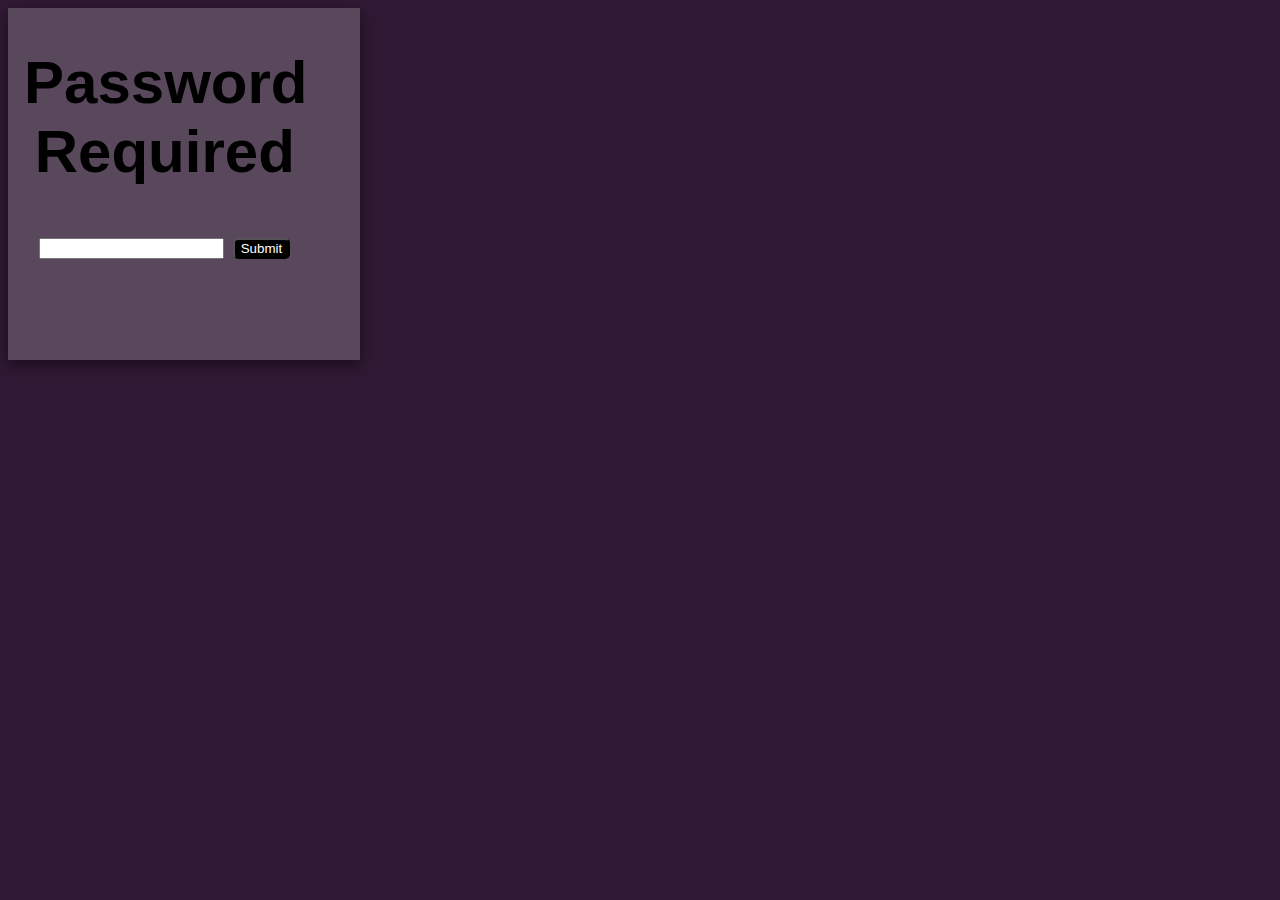
<file: index.html>
<!DOCTYPE html>
<html>
<head>
	<title>AUWFE</title>
	<script src="password.js"></script>
	<link rel="stylesheet" href="password.css">
</head>
<body>
	<div class="container">
		<div class="INC">
	<h1 class="title">Password Required</h1>
	<form class="passform" action="Valid.html" onsubmit="return passcheck() ">
		<input type="password" required id="pass1">
		<input style="background-color: black; color: white;border-radius: 5px;"type="submit">
	</form>
		</div>
	</div>
	</div>
	</diV>
	
</body>
</html>
</file>
<file: password.css>
body{
	background-color: #301934;
}
.container {
	position: relative;
	padding: 1em;
	width: 25vw;
	height: 25vw;
	background: rgba(255,255,255,.2);
	box-shadow: 0 5px 15px rgba(0,0,0,.5);
		}
.INC {
	font-family: sans-serif
;
	font-size: 30px;
	text-align: center;
	position: absolute;
	width: 80%;
	top: 0;
}
.container-2 {
	position: relative;
	bottom: 355px;
	left: 370px;
	padding: 1em;
	width: 50vw;
	height: 25vw;
	background: rgba(255,255,255,.2);
	box-shadow: 0 5px 15px rgba(0,0,0,.5);
		}

.INC-2 {
	font-family: sans-serif
;
	font-size: 30px;
	text-align: center;
	position: absolute;
	width: 80%;
	top: 0;
}
</file>
